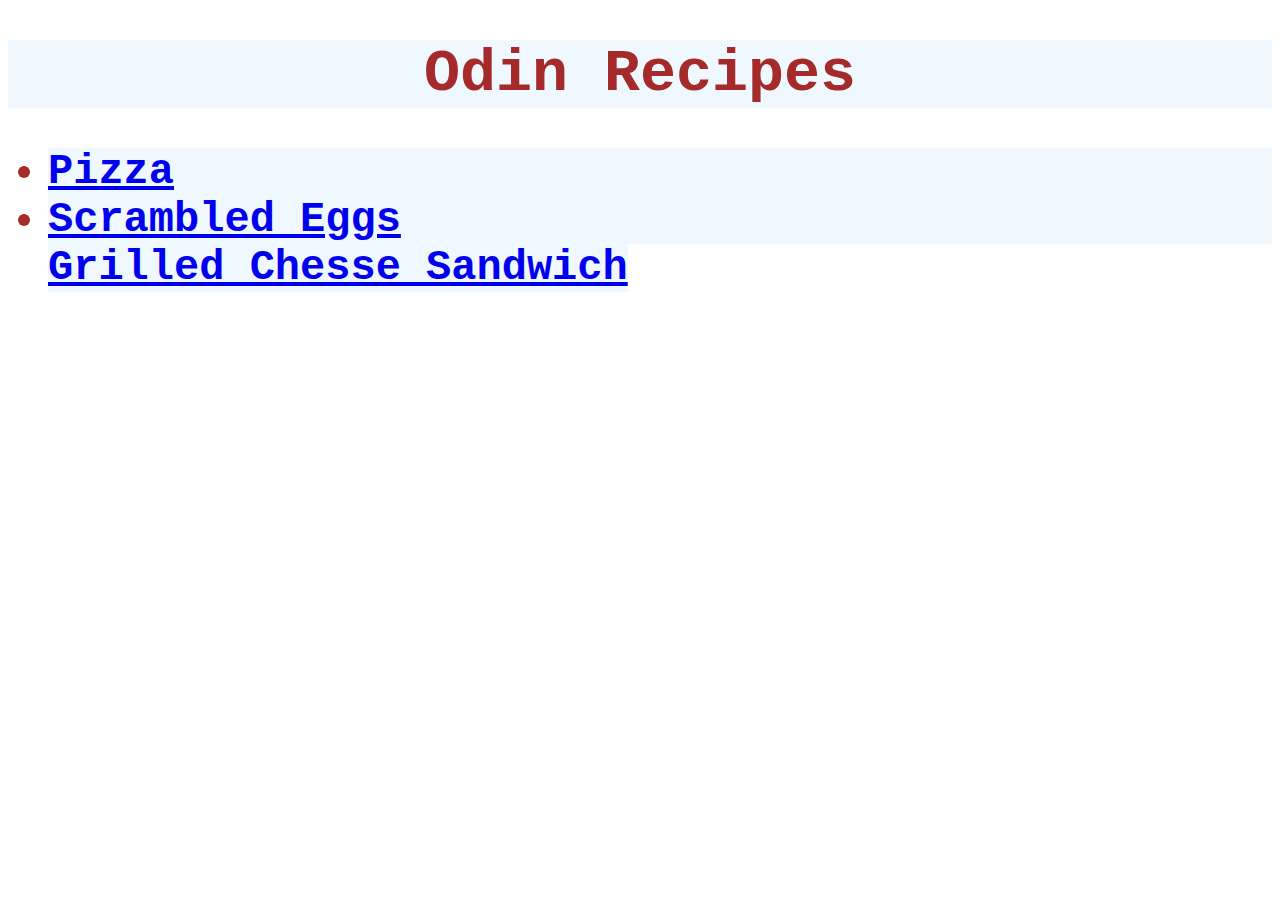
<file: index.html>
<!DOCTYPE html>

<html lang="en">
    <head>
        <meta charset="UFT-8">
        <title>Pizza Recipe</title>
        <link rel="stylesheet" href="stylesheet.css">
    </head>

    <body>
        <h1 class="Title">Odin Recipes</h1>
        <ul>
<li class="Items"><a href="recipes/pizza.html">Pizza</a></li>
<li class="Items"><a href="recipes/Scrambled_Eggs.html" target="_blank" rel="noreferrer">Scrambled Eggs</a></li>
<l1 class="Items"><a href="recipes/Grilled_Chesse_Sandwich.html" target="_blank" rel="noreferrer">Grilled Chesse Sandwich</a></l1>

</ul>
    </body>
</html>
</file>
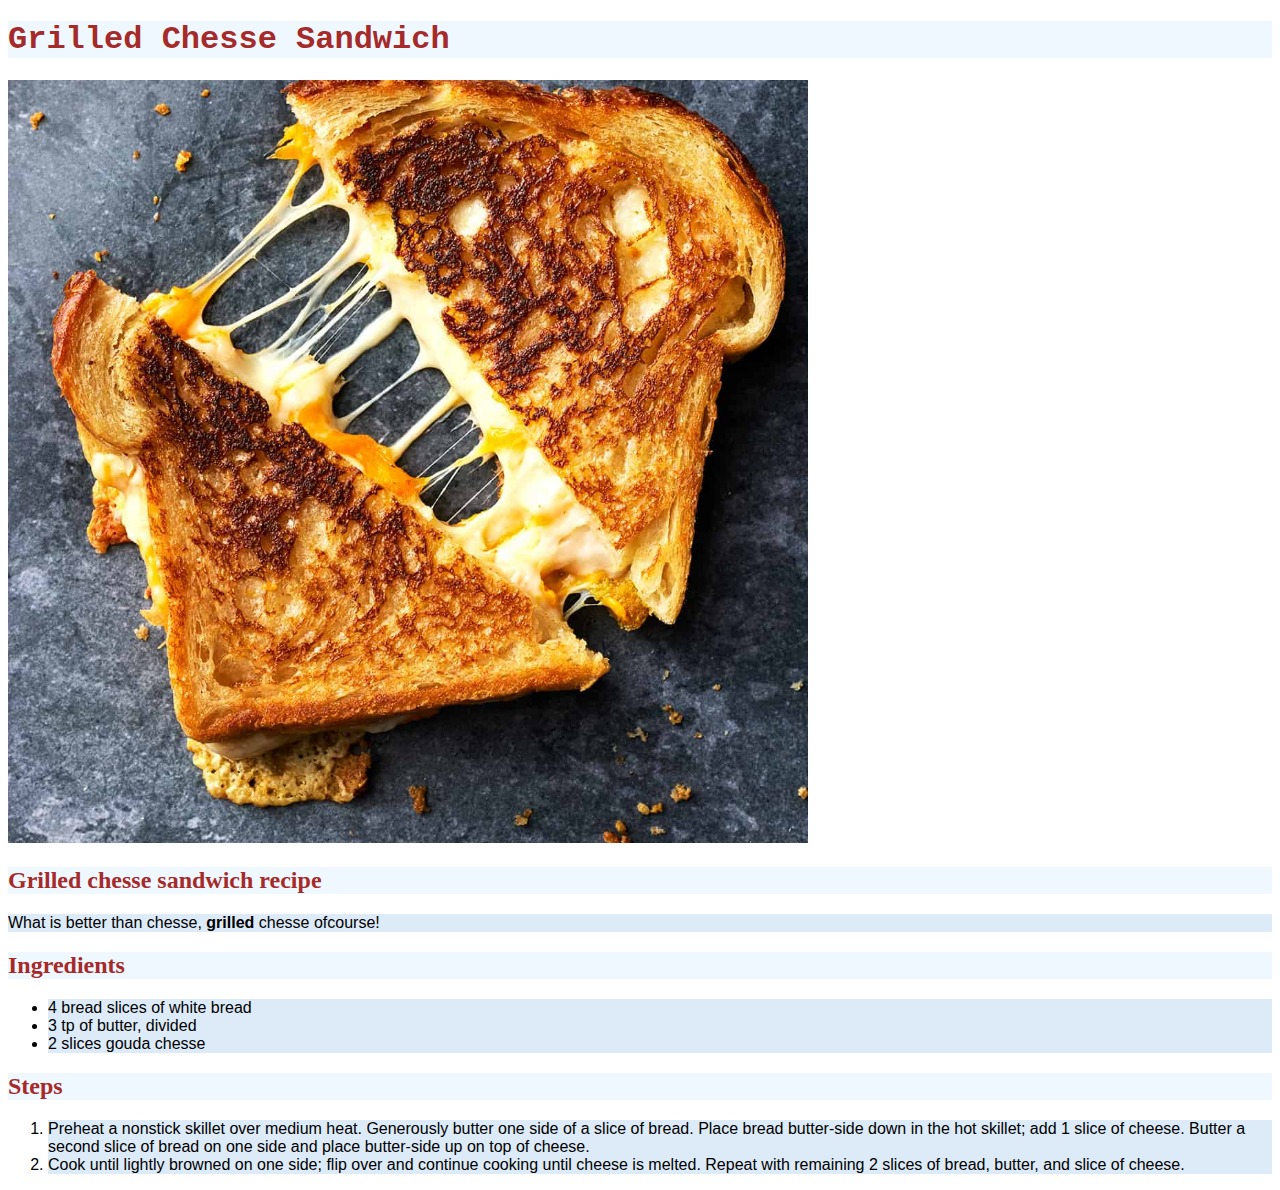
<file: recipes/Grilled_Chesse_Sandwich.html>
<!DOCTYPE html>
<html lang="en">
<head>
    <meta charset="UFT-8">
    <title>Grilled Chesse Sandwich</title>
    <link rel="stylesheet" href="../stylesheet.css">
    <style>
        img{ height: auto; width: 800px;}
       </style>
</head>

<body>
<h1 class="GLC">Grilled Chesse Sandwich</h1>
<img src="../img/grilled-cheese.jpg">
<h2>Grilled chesse sandwich recipe</h2>
<p class="SmallText">What is better than chesse, <strong>grilled</strong> chesse ofcourse!</p>
<h2>Ingredients</h2>
<ul>
    <li class="SmallText">4 bread slices of white bread</li>
    <li class="SmallText">3 tp of butter, divided</li>
    <li class="SmallText">2 slices gouda chesse</li>
    
</ul>
<h2>Steps</h2>
<ol>
    <li class="SmallText">Preheat a nonstick skillet over medium heat. Generously butter one side of a slice of bread. Place bread butter-side down in the hot skillet; add 1 slice of cheese. Butter a second slice of bread on one side and place butter-side up on top of cheese.    </li>
    <li class="SmallText">Cook until lightly browned on one side; flip over and continue cooking until cheese is melted. Repeat with remaining 2 slices of bread, butter, and slice of cheese.    </li>
</ol>
</body>

</html>
</file>
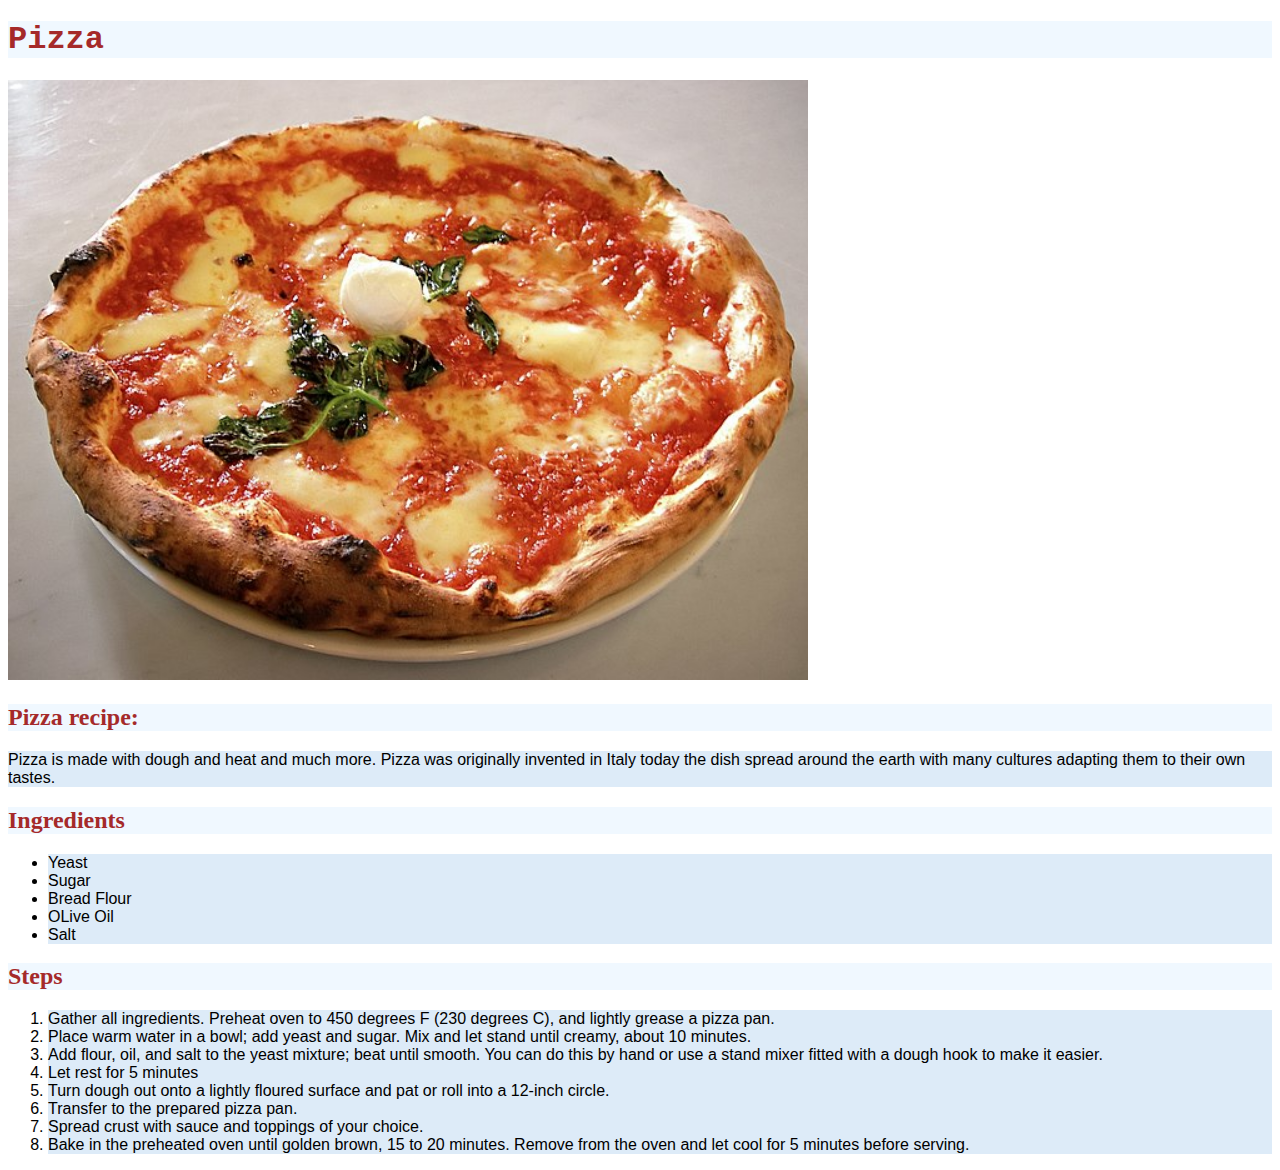
<file: recipes/pizza.html>
<!DOCTYPE html>

<html lang="en">
    <head>
        <meta charset="UFT-8">
        <title>Pizza Recipe</title>
        <link rel="stylesheet" href="../stylesheet.css">
        <style>
            img{ height: auto; width: 800px;}
           </style>
    </head>

    <body>
        <h1 class="Pizza">Pizza</h1>
        <img src="../img/PizzaDone.jpg">
        <h2>Pizza recipe:</h2>
        <p class="SmallText">Pizza is made with dough and heat and much more. Pizza was originally invented in Italy today the dish spread around the earth with many cultures adapting them to their own tastes. </p>
        <h2>Ingredients</h2>
        <ul>
            <li class="SmallText">Yeast</li>
            <li class="SmallText">Sugar</li>
            <li class="SmallText">Bread Flour</li>
            <li class="SmallText">OLive Oil</li>
            <li class="SmallText">Salt</li>
           </ul>
        <h2>Steps</h2>
        <ol>
            <li class="SmallText">Gather all ingredients. Preheat oven to 450 degrees F (230 degrees C), and lightly grease a pizza pan.</li>
            <li class="SmallText">Place warm water in a bowl; add yeast and sugar. Mix and let stand until creamy, about 10 minutes.            </li>
            <li class="SmallText">Add flour, oil, and salt to the yeast mixture; beat until smooth. You can do this by hand or use a stand mixer fitted with a dough hook to make it easier.            </li>
            <li class="SmallText">Let rest for 5 minutes     </li>
            <li class="SmallText">Turn dough out onto a lightly floured surface and pat or roll into a 12-inch circle.            </li>
            <li class="SmallText">Transfer to the prepared pizza pan.            </li>
            <li class="SmallText">Spread crust with sauce and toppings of your choice.            </li>
            <li class="SmallText">Bake in the preheated oven until golden brown, 15 to 20 minutes. Remove from the oven and let cool for 5 minutes before serving.            </li>
        </ol>
        
       </body>
</html>
</file>
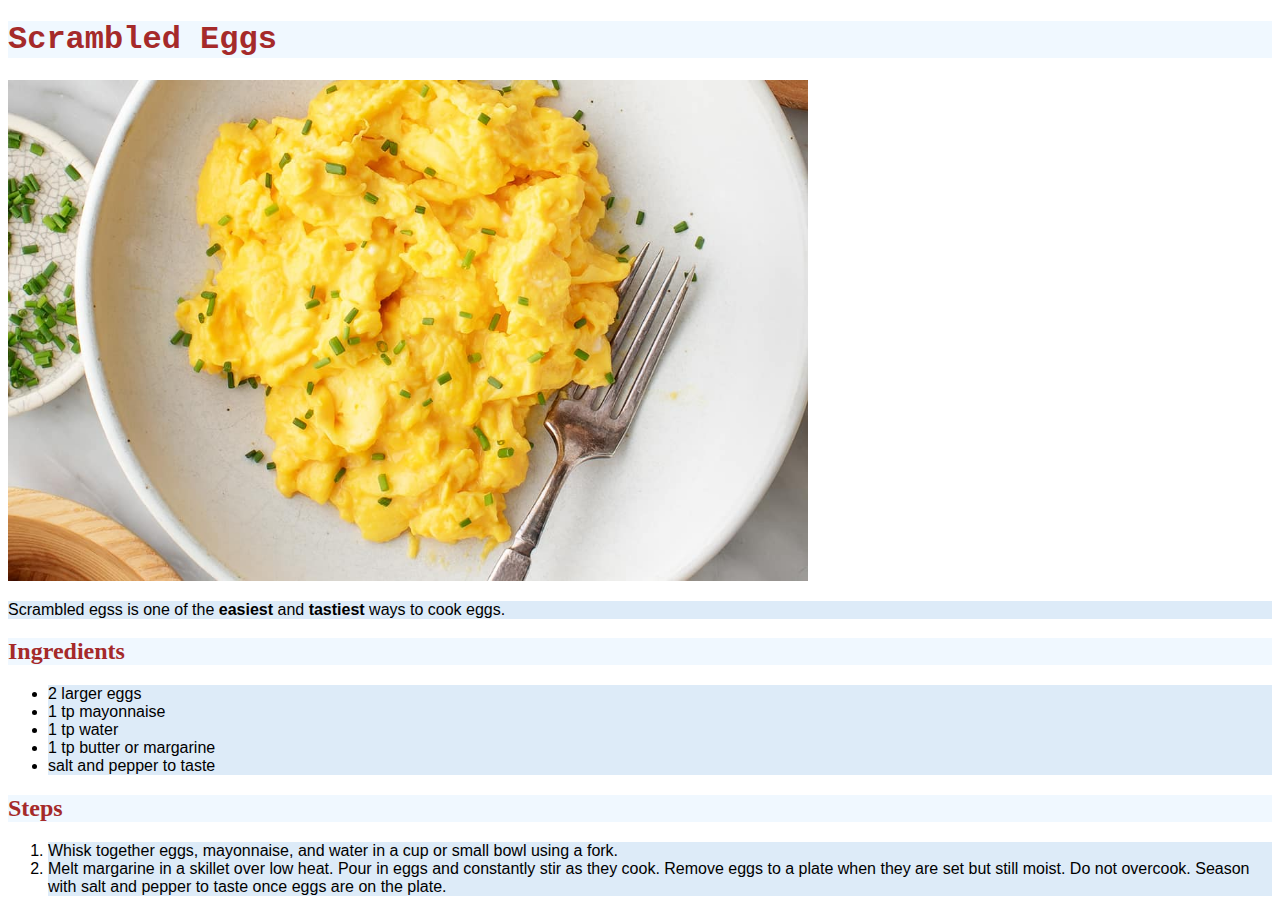
<file: recipes/Scrambled_Eggs.html>
<!DOCTYPE html>
<html lang="en">
    <head>
        <meta charset="UFT-8">
        <title>Scrambled Eggs</title>
        <link rel="stylesheet" href="../stylesheet.css">
       <style>
        img{ height: auto; width: 800px;}
       </style>
    </head>

    <body>
        <h1 class="SCE">Scrambled Eggs</h1>
        <img src="../img/scrambled-eggs.jpg">
        <p class="SmallText">Scrambled egss is one of the <strong>easiest</strong> and <strong>tastiest</strong> ways to cook eggs.</p>
        <h2>Ingredients</h2>
        <ul>
            <li class="SmallText">2 larger eggs</li>
            <li class="SmallText">1 tp mayonnaise</li>
            <li class="SmallText">1 tp water</li>
            <li class="SmallText">1 tp butter or margarine</li>
            <li class="SmallText">salt and pepper to taste</li>

        </ul>
        <h2>Steps</h2>
        <ol>
            <li class="SmallText">Whisk together eggs, mayonnaise, and water in a cup or small bowl using a fork.</li>
            <li class="SmallText">Melt margarine in a skillet over low heat. Pour in eggs and constantly stir as they cook. Remove eggs to a plate when they are set but still moist. Do not overcook. Season with salt and pepper to taste once eggs are on the plate.            </li> 
        </ol>
    </body>
</html>
</file>
<file: stylesheet.css>
.Title, .Items, .GLC, .Pizza, .SCE{
    color: brown; background-color: aliceblue; 
    font-family: 'Courier New', Courier, monospace;
}
.Items {
    font-size: 42px; font-weight: bold;
}

.Title{
    font-size: 60px; text-align: center; font-weight: bolder;
}

h2{color: brown; background-color: aliceblue; text-align: left;

}

.SmallText{
    background-color: rgb(221, 235, 248);font-family: Verdana, Geneva, Tahoma, sans-serif
}
</file>
